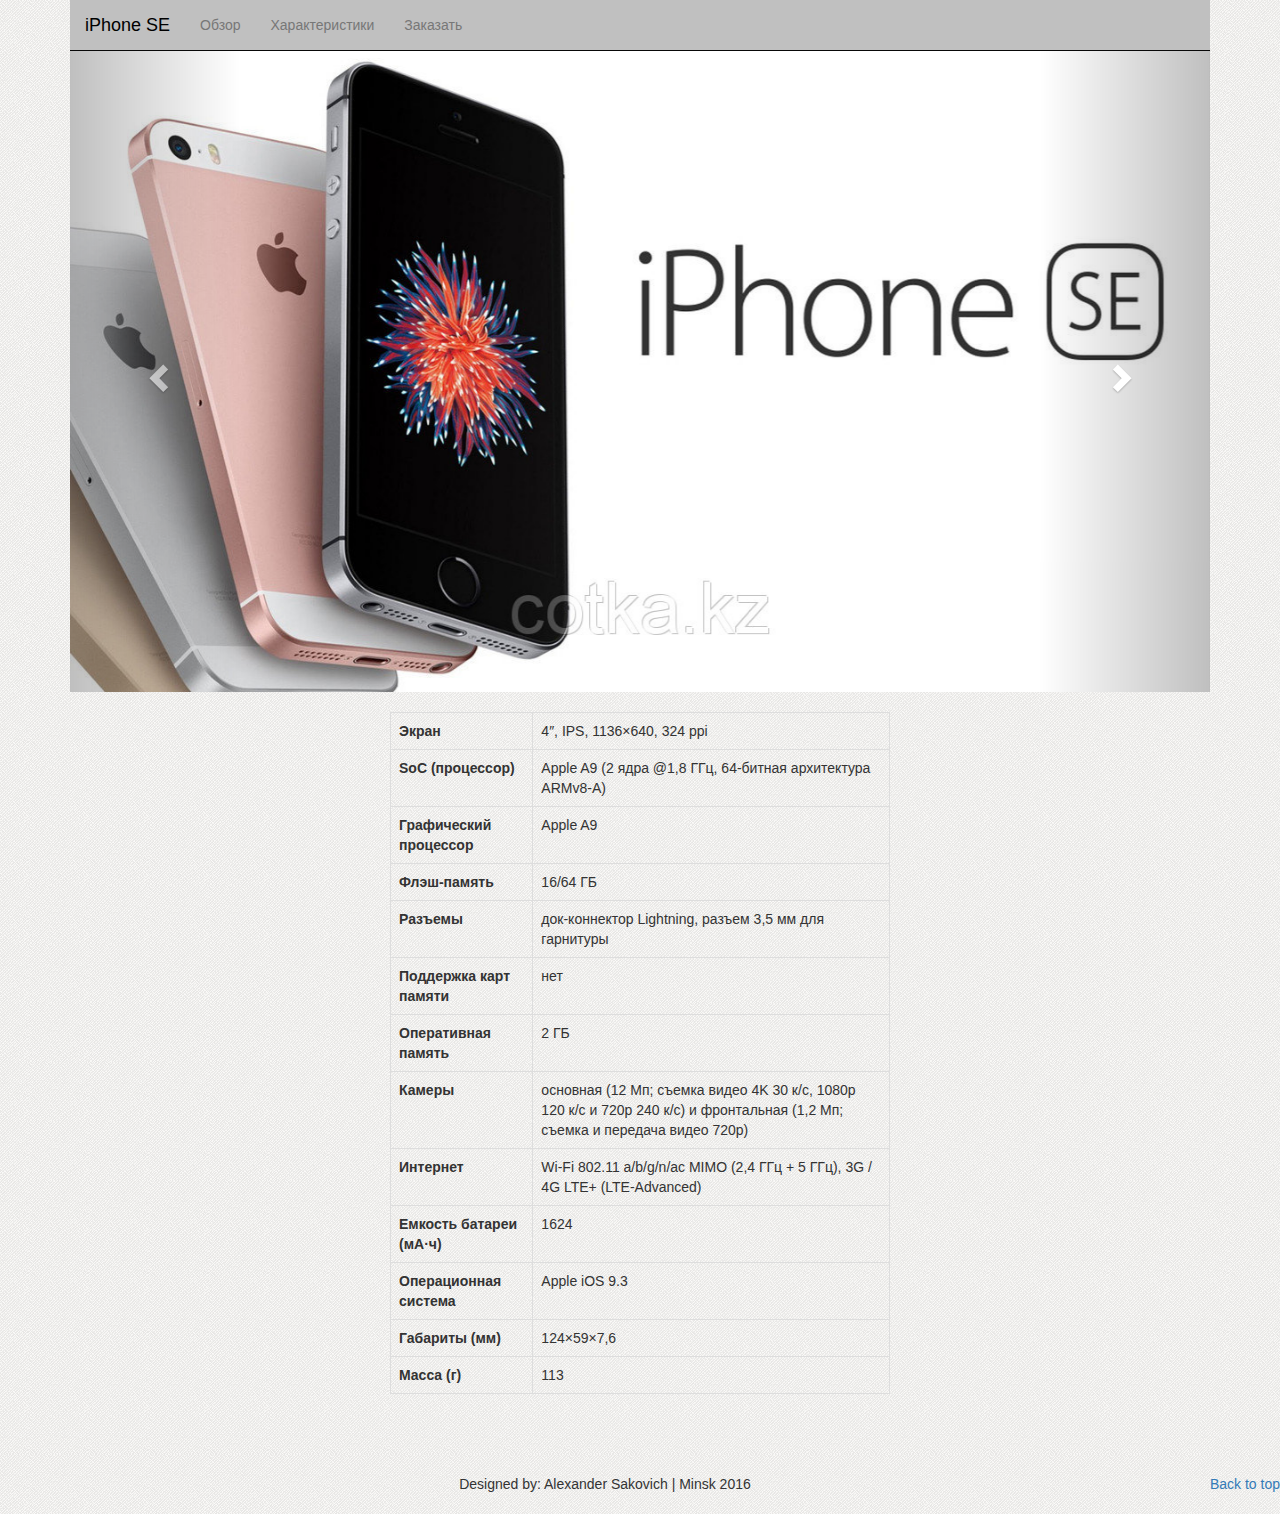
<file: har.html>
<!DOCTYPE html>
<html lang="ru">
<head>
<link rel="SHORTCUT ICON" href="img/icon.png" type="image/x-icon">
   <!-- <link rel="SHORTCUT ICON" href="img/favicon.ico" type="image/x-icon"> -->
    <meta charset="utf-8">
    <meta http-equiv="X-UA-Compatible" content="IE=edge">
    <meta name="viewport" content="width=device-width, initial-scale=1">
    <title>Apple iPhone SE</title>
    <link href="css/bootstrap.css" rel="stylesheet">
    <link href="css/style.css" rel="stylesheet">
    <style>
    	body {background: url(img/blo.png);}
    	footer {background: url(img/blo.png);}
    </style>
</head>
<script src="js/jquery-3.1.1.js"></script>
<script src="js/bootstrap.js"></script>
<!--Навигация-->
<body>
<div class="navbar-wrapper" id="topper">
    <div class="container">
        <div class="navbar navbar-inverse navbar-static-top" role="navigation">
            <div class="container">
                <div class="navbar-header">
                    <button type="button" class="navbar-toggle" data-toggle="collapse" data-target=".navbar-collapse">
                        <span class="sr-only">Toggle navigation</span>
                        <span class="icon-bar"></span>
                        <span class="icon-bar"></span>
                        <span class="icon-bar"></span>
                    </button>
                    <a class="navbar-brand" href="index.html">iPhone SE</a>
                </div>
                <div class="navbar-collapse collapse">
                    <ul class="nav navbar-nav">
                        <li><a href="obzor.html">Обзор</a></li>
                        <li class="divider-vertical"></li>
                        <li><a href="#">Характеристики</a></li>
                        <li class="divider-vertical"></li>
                        <li><a href="zakaz.html">Заказать</a></li>
                    </ul>
                </div>
            </div>
        </div>

    </div>
</div>


<!-- слайдер
================================================== -->
<div class="container">
    <div id="carousel" class="carousel slide" data-ride="carousel">
        <!-- Индикаторы -->
        <ol class="carousel-indicators">
            <li data-target="#carousel" data-slide-to="0" class="active"></li>
            <li data-target="#carousel" data-slide-to="1" class=""></li>
            <li data-target="#carousel" data-slide-to="2" class=""></li>
            <li data-target="#carousel" data-slide-to="3" class=""></li>
            <li data-target="#carousel" data-slide-to="4" class=""></li>
        </ol>

        <!-- Слайды -->
        <div class="carousel-inner" role="listbox">
            <div class="item active">
                <img src="img/1.jpg" alt="...">
                <div class="carousel-caption">

                </div>
            </div>
            <div class="item">
                <img src="img/12.jpg" alt="...">
                <div class="carousel-caption">

                </div>
            </div>
            <div class="item">
                <img src="img/3.jpg" alt="...">
                <div class="carousel-caption">

                </div>
            </div>
            <div class="item">
                <img src="img/4.jpg" alt="...">
                <div class="carousel-caption">

                </div>
            </div>
            <div class="item">
                <img src="img/5.jpg" alt="...">
                <div class="carousel-caption">

                </div>
            </div>

        </div>

        <!-- Переключение слайдов -->
        <a class="left carousel-control" href="#carousel" role="button" data-slide="prev">
            <span class="glyphicon glyphicon-chevron-left" aria-hidden="true"></span>
            <span class="sr-only">Previous</span>
        </a>
        <a class="right carousel-control" href="#carousel" role="button" data-slide="next">
            <span class="glyphicon glyphicon-chevron-right" aria-hidden="true"></span>
            <span class="sr-only">Next</span>
        </a>
    </div>
</div>
<br>
<div class="center-block" style="width: 500px;">
    <table class="table table-bordered">
        <tbody>
        <tr>
            <td class="tdmn">Экран</td>
            <td>4″, IPS, 1136×640, 324 ppi</td>
        </tr>
        <tr>
            <td class="tdmn">SoC (процессор)</td>
            <td>Apple A9 (2 ядра @1,8 ГГц, 64-битная архитектура ARMv8-A)</td>
        </tr>
        <tr>
            <td class="tdmn">Графический процессор</td>
            <td>Apple A9</td>
        </tr>
        <tr>
            <td class="tdmn">Флэш-память</td>
            <td>16/64 ГБ</td>
        </tr>
        <tr>
            <td class="tdmn">Разъемы</td>
            <td>док-коннектор Lightning, разъем 3,5 мм для гарнитуры</td>
        </tr>
        <tr>
            <td class="tdmn">Поддержка карт памяти</td>
            <td>нет</td>
        </tr>
        <tr>
            <td class="tdmn">Оперативная память</td>
            <td>2 ГБ</td>
        </tr>
        <tr>
            <td class="tdmn">Камеры</td>
            <td>основная (12 Мп; съемка видео 4K 30 к/с, 1080р 120 к/с и 720р 240 к/с) и фронтальная (1,2 Мп; съемка и передача видео 720p)</td>
        </tr>
        <tr>
            <td class="tdmn">Интернет</td>
            <td>Wi-Fi 802.11 a/b/g/n/ac MIMO (2,4 ГГц + 5 ГГц), 3G / 4G LTE+ (LTE-Advanced)</td>
        </tr>
        <tr>
            <td class="tdmn">Емкость батареи (мА·ч)</td>
            <td>1624</td>
        </tr>
        <tr>
            <td class="tdmn">Операционная система</td>
            <td>Apple iOS 9.3</td>
        </tr>
        <tr>
            <td class="tdmn">Габариты (мм)</td>
            <td>124×59×7,6</td>
        </tr>
        <tr>
            <td class="tdmn">Масса (г)</td>
            <td>113</td>
        </tr>
        </tbody>
    </table>
</div>
<!-- /.carousel -->
<br>
<br>
<footer>
    <br>
    <p class="pull-right"><a href="#topper" class="totop_nav smoothScroll">Back to top</a></p>
   <center><p>Designed by: Alexander Sakovich | Minsk 2016 </p></center>
</footer>

<!-- Bootstrap core JavaScript
================================================== -->
<!-- Placed at the end of the document so the pages load faster -->

<script>
    $('.smoothScroll').click(function(event) {
        event.preventDefault();
        var href=$(this).attr('href');
        var target=$(href);
        var top=target.offset().top;
        $('html,body').animate({
            scrollTop: top
        }, 1000);
    });
</script>
<script>
    $('.smoothScroll').click(function(event) {
        event.preventDefault();
        var href=$(this).attr('href');
        var target=$(href);
        var top=target.offset().top;
        $('html,body').animate({
            scrollTop: top
        }, 1000);
    });
</script>

</body>
</html>
</file>
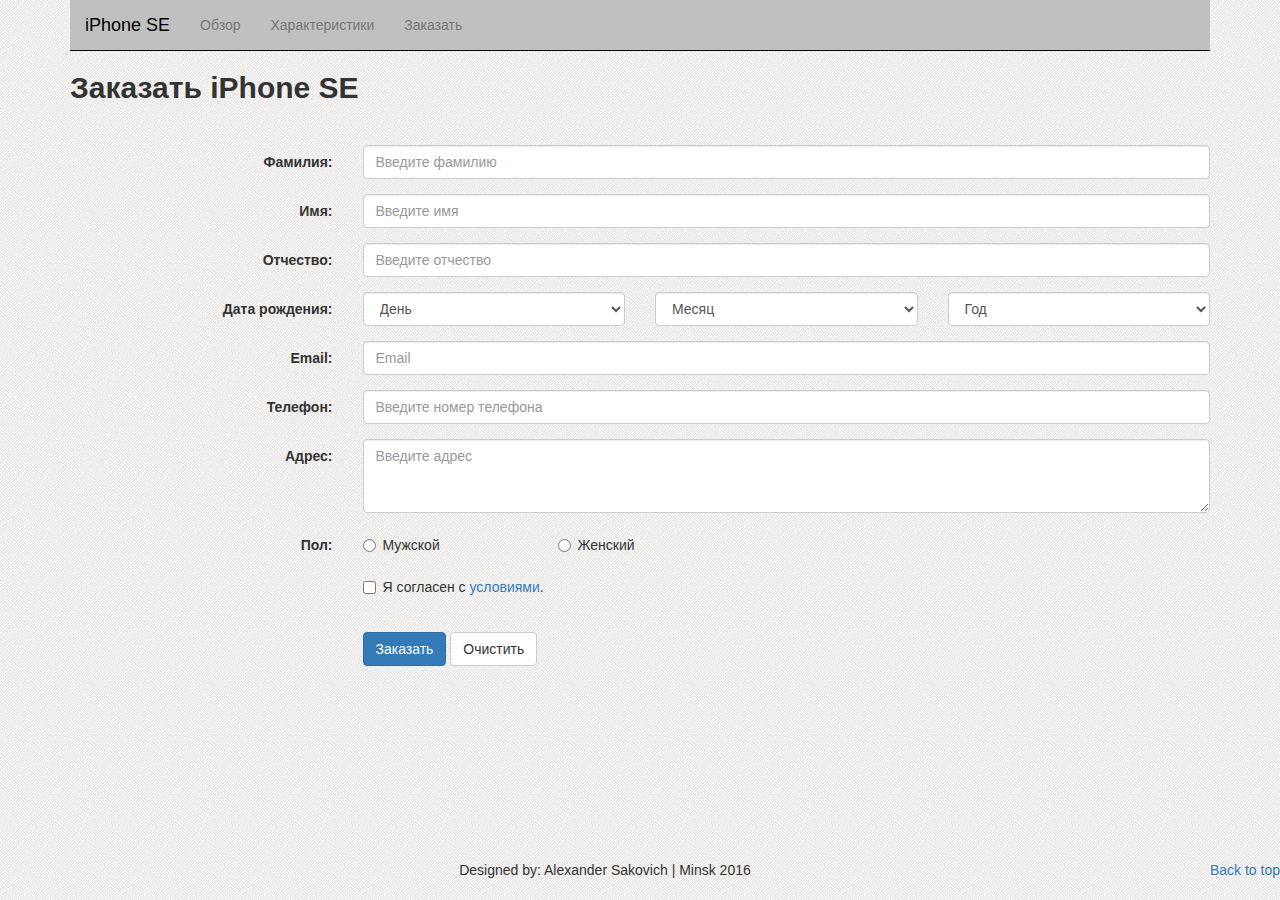
<file: zakaz.html>
<!DOCTYPE html>
<html lang="ru">
<head>
  <link rel="SHORTCUT ICON" href="img/icon.png" type="image/x-icon">
    <meta charset="utf-8">
    <meta http-equiv="X-UA-Compatible" content="IE=edge">
    <meta name="viewport" content="width=device-width, initial-scale=1">
    <title>Apple iPhone SE</title>
    <link href="css/bootstrap.css" rel="stylesheet">
    <link href="css/style.css" rel="stylesheet">
    <style>
    	body {background: url(img/blo.png);}
    	footer {background: url(img/blo.png);}
    </style>
</head>
<script src="js/jquery-3.1.1.js"></script>
<script src="js/bootstrap.js"></script>
<!--Навигация-->
<body>
<div class="navbar-wrapper" id="topper">
    <div class="container">
        <div class="navbar navbar-inverse navbar-static-top" role="navigation">
            <div class="container">
                <div class="navbar-header">
                    <button type="button" class="navbar-toggle" data-toggle="collapse" data-target=".navbar-collapse">
                        <span class="sr-only">Toggle navigation</span>
                        <span class="icon-bar"></span>
                        <span class="icon-bar"></span>
                        <span class="icon-bar"></span>
                    </button>
                    <a class="navbar-brand" href="index.html">iPhone SE</a>
                </div>
                <div class="navbar-collapse collapse">
                    <ul class="nav navbar-nav">
                        <li><a href="obzor.html">Обзор</a></li>
                        <li class="divider-vertical"></li>
                        <li><a href="har.html">Характеристики</a></li>
                        <li class="divider-vertical"></li>
                        <li><a href="#">Заказать</a></li>
                    </ul>
                </div>
            </div>
        </div>

    </div>
</div>

<!-- Marketing messaging and featurettes
================================================== -->
<!-- Wrap the rest of the page in another container to center all the content. -->

<div class="container">
    <h2>Заказать iPhone SE</h2>
    <hr>
    <form class="form-horizontal">
        <div class="form-group">
            <label class="control-label col-xs-3" for="lastName">Фамилия:</label>
            <div class="col-xs-9">
                <input type="text" class="form-control" id="lastName" placeholder="Введите фамилию">
            </div>
        </div>
        <div class="form-group">
            <label class="control-label col-xs-3" for="firstName">Имя:</label>
            <div class="col-xs-9">
                <input type="text" class="form-control" id="firstName" placeholder="Введите имя">
            </div>
        </div>
        <div class="form-group">
            <label class="control-label col-xs-3" for="fatherName">Отчество:</label>
            <div class="col-xs-9">
                <input type="text" class="form-control" id="fatherName" placeholder="Введите отчество">
            </div>
        </div>
        <div class="form-group">
            <label class="control-label col-xs-3">Дата рождения:</label>
            <div class="col-xs-3">
                <select class="form-control">
                    <option>День</option>
                    <option>1</option>
                    <option>2</option>
                    <option>3</option>
                    <option>4</option>
                    <option>5</option>
                    <option>6</option>
                    <option>7</option>
                    <option>8</option>
                    <option>9</option>
                    <option>10</option>
                    <option>11</option>
                    <option>12</option>
                    <option>13</option>
                    <option>14</option>
                    <option>15</option>
                    <option>16</option>
                    <option>17</option>
                    <option>18</option>
                    <option>19</option>
                    <option>20</option>
                    <option>21</option>
                    <option>22</option>
                    <option>23</option>
                    <option>24</option>
                    <option>25</option>
                    <option>26</option>
                    <option>27</option>
                    <option>28</option>
                    <option>29</option>
                    <option>30</option>
                    <option>31</option>

                </select>
            </div>
            <div class="col-xs-3">
                <select class="form-control">
                    <option>Месяц</option>
                    <option>Январь</option>
                    <option>Февраль</option>
                    <option>Март</option>
                    <option>Апрель</option>
                    <option>Май</option>
                    <option>Июнь</option>
                    <option>Июль</option>
                    <option>Август</option>
                    <option>Сентябрь</option>
                    <option>Октябрь</option>
                    <option>Ноябрь</option>
                    <option>Декабрь</option>
                </select>
            </div>
            <div class="col-xs-3">
                <select class="form-control">
                    <option>Год</option>
                    <option>1999</option>
                    <option>1998</option>
                    <option>1997</option>
                    <option>1996</option>
                    <option>1995</option>
                    <option>1994</option>
                    <option>1993</option>
                    <option>1992</option>
                    <option>1991</option>
                    <option>1990</option>
                    <option>1989</option>
                    <option>1988</option>
                    <option>1987</option>
                    <option>1986</option>
                    <option>1985</option>
                    <option>1984</option>
                    <option>1983</option>
                    <option>1982</option>
                    <option>1981</option>
                    <option>1980</option>
                    <option>1979</option>
                    <option>1978</option>
                    <option>1977</option>
                    <option>1976</option>
                    <option>1975</option>
                    <option>1974</option>
                    <option>1973</option>
                    <option>1972</option>
                    <option>1971</option>
                    <option>1970</option>

                </select>
            </div>
        </div>
        <div class="form-group">
            <label class="control-label col-xs-3" for="inputEmail">Email:</label>
            <div class="col-xs-9">
                <input type="email" class="form-control" id="inputEmail" placeholder="Email">
            </div>
        </div>
        <div class="form-group">
            <label class="control-label col-xs-3" for="phoneNumber">Телефон:</label>
            <div class="col-xs-9">
                <input type="tel" class="form-control" id="phoneNumber" placeholder="Введите номер телефона">
            </div>
        </div>
        <div class="form-group">
            <label class="control-label col-xs-3" for="postalAddress">Адрес:</label>
            <div class="col-xs-9">
                <textarea rows="3" class="form-control" id="postalAddress" placeholder="Введите адрес"></textarea>
            </div>
        </div>
        <div class="form-group">
            <label class="control-label col-xs-3">Пол:</label>
            <div class="col-xs-2">
                <label class="radio-inline">
                    <input type="radio" name="genderRadios" value="male"> Мужской
                </label>
            </div>
            <div class="col-xs-2">
                <label class="radio-inline">
                    <input type="radio" name="genderRadios" value="female"> Женский
                </label>
            </div>
        </div>
        <div class="form-group">
            <div class="col-xs-offset-3 col-xs-9">
                <label class="checkbox-inline">
                    <input type="checkbox" value="agree">  Я согласен с <a href="#">условиями</a>.
                </label>
            </div>
        </div>
        <br />
        <div class="form-group">
            <div class="col-xs-offset-3 col-xs-9">
                <input type="submit" class="btn btn-primary" value="Заказать">
                <input type="reset" class="btn btn-default" value="Очистить">
            </div>
        </div>
    </form>
</div>
<br>
<footer>
    <br>
    <p class="pull-right"><a href="#topper" class="totop_nav smoothScroll">Back to top</a></p>
   <center><p>Designed by: Alexander Sakovich | Minsk 2016 </p></center>
</footer>

<!-- Bootstrap core JavaScript
================================================== -->
<!-- Placed at the end of the document so the pages load faster -->

<script>
    $('.smoothScroll').click(function(event) {
        event.preventDefault();
        var href=$(this).attr('href');
        var target=$(href);
        var top=target.offset().top;
        $('html,body').animate({
            scrollTop: top
        }, 1000);
    });
</script>
<script>
    $('.smoothScroll').click(function(event) {
        event.preventDefault();
        var href=$(this).attr('href');
        var target=$(href);
        var top=target.offset().top;
        $('html,body').animate({
            scrollTop: top
        }, 1000);
    });
</script>


</body>
</html>
</file>
<file: css/style.css>
.navbar{
    margin-bottom: 0px;
}
h2{font-weight:bold}
h3{font-size:20px;}
.tdmn{
    font-weight:bold;
}
html {
    position: relative;
    min-height: 100%;
}
body {
    /* Margin bottom by footer height */
    margin-bottom: 60px;
}
footer {
    position: absolute;
    bottom: 0;
    width: 100%;
    /* Set the fixed height of the footer here */
    height: 60px;
    background-color: #d7d7d7;
}
</file>
